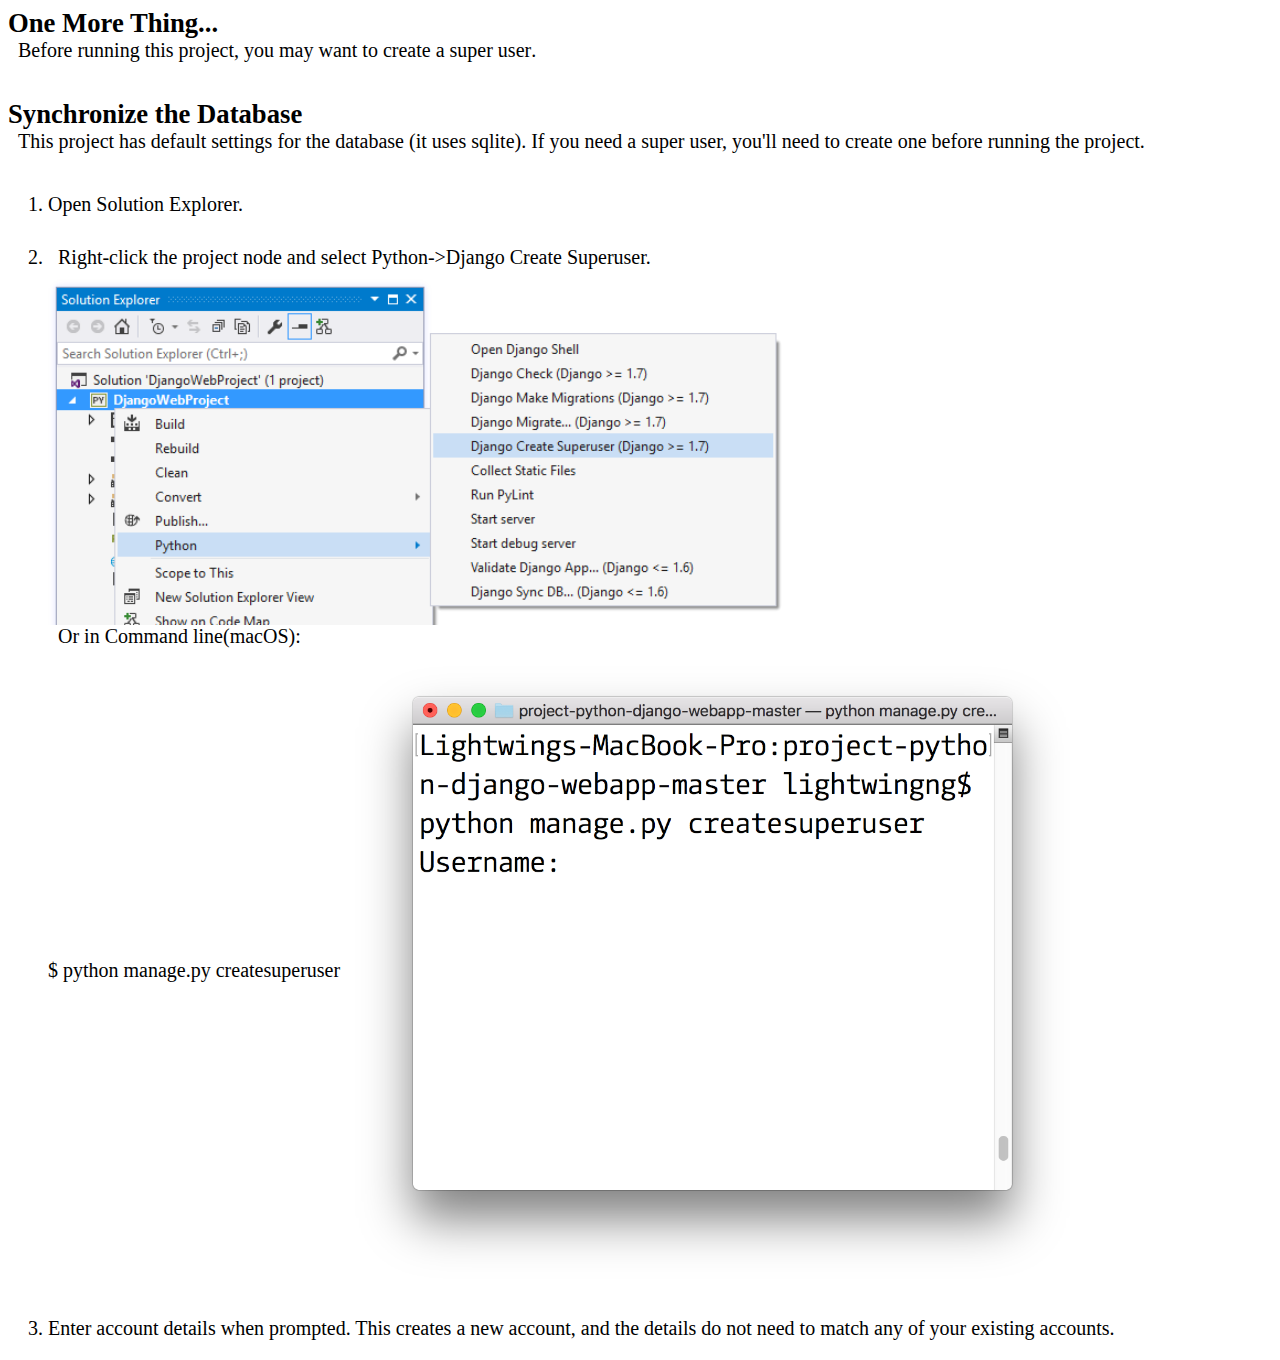
<file: readme.html>
<!DOCTYPE html>
<html lang="en">
<head>
    <meta charset="UTF-8">
    <title>Django Web App Configuration</title>
    <style type="text/css">
        body {
            font-family: "Microsoft Yahei UI";
            font-weight: 200;
            font-size: 1.25em;
        }

        p, h1, h2 {
            margin: 0;
            padding: 0;
        }

        h1 {
            font-size: 20pt;
            font-weight: bold;
            padding-top: 1em;
        }

        h1.top {
            padding-top: 0em;
        }

        h2 {
            font-size: 16pt;
            font-weight: 300;
            padding-top: 0.5em;
            padding-left: 0em;
        }

        p {
            padding-left: 0.5em;
            padding-bottom: 0.5em;
        }

        p.hint {
            color: #666666;
        }

        code {
            font-family: CamingoCode;
        }

        ol {
            margin-top: 0;
            padding-top: 0;
        }

        ol > li {
            padding-top: 1.5em;
        }

        li > img {
            vertical-align: middle;
            width: 60%;
            height: 60%;
        }
    </style>
</head>
<body>
<h1 class="top">One More Thing...</h1>
<p>
    Before running this project, you may want to <strong>create a super user</strong>.
</p>


<h1>Synchronize the Database</h1>
<p>
    This project has default settings for the database (it uses sqlite).
    If you need a super user, you'll need to create one before running the project.
</p>

<ol>
    <li>Open Solution Explorer.</li>
    <li>
        <p>Right-click the project node and select Python-&gt;Django Create Superuser.</p>
        <img src="DjangoCreateSuperuser.png">
        <p>Or in Command line(macOS): </p>
        <code>
            $ python manage.py createsuperuser
        </code>
        <img src="DjangoCreateSuperuserInCommandLine.png">
    </li>
    <li>
        Enter account details when prompted. This creates a new account, and
        the details do not need to match any of your existing accounts.
    </li>
</ol>
</body>
</html>
</file>
